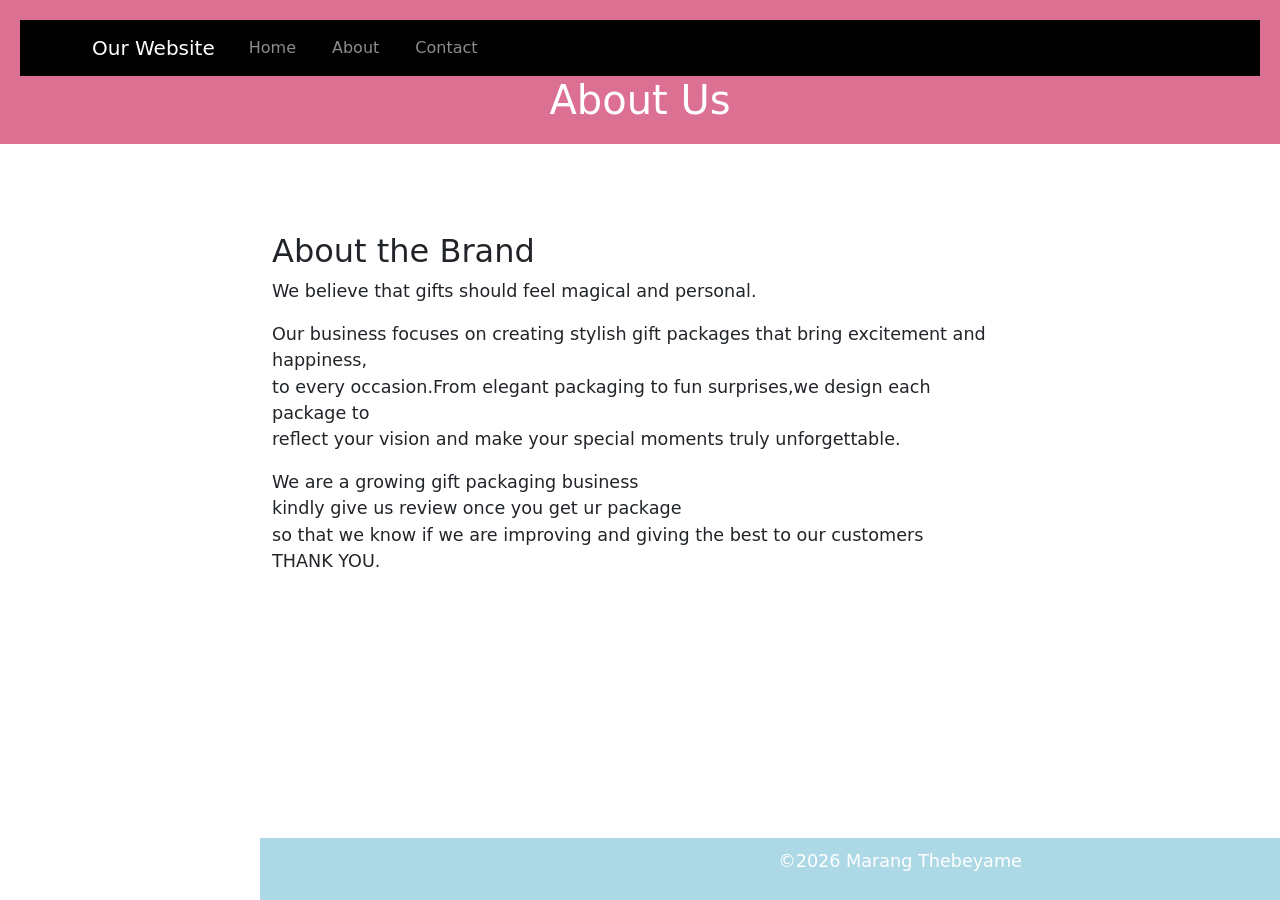
<file: about.html>
<!DOCTYPE html>
<html lang="en">
<head>
  <meta charset="UTF-8">
  <meta name="viewport" content="width=device-width,initial-scale=1.0">
  <title>About Us</title>
  <link rel="stylesheet"href="styles.css">
  <!--Bootstrap CSS-->
  <link href="https://cdn.jsdelivr.net/npm/bootstrap@5.3.0/dist/css/bootstrap.min.css"
  rel="stylesheet"
</head>
<body>
  <header>
    
    <nav class="navbar navbar-expand-lg navbar-dark bg-black">
      <div class="container">
        <a class="navbar-brand" href="index.html">Our Website</a>
        <button class="navbar-toggler"type="button" data-bs-toggle="collapse"data-bs-target="#navbarNav">
          <span class="navbar-toggler-icon"></span>
        </button>
        <div class="collapse navbar-collapse" id="navbarNav">
          <ul class="navbar-nav">
            <li class="nav-item">
              <a class="nav-link" href="index.html">Home</a>
            </li>
            <li class="nav-item">
              <a class="nav-link" href="about.html">About</a>
            </li>
            <li class="nav-item">
              <a class="nav-link" href="contact.html">Contact</a>
            </li>
          </ul>
        </div>
      </div>
    </nav>
    <h1>About Us</h1>
  </header>
 <main>
  <main class="container my-5">
  <h2>About the Brand</h2>

 <p>We believe that gifts should feel magical and personal.</p>
 <p>Our business focuses on creating stylish gift packages that bring excitement and happiness,<br>to every occasion.From elegant packaging to fun surprises,we design each package to<br>reflect your vision and make your special moments truly unforgettable.</p>
 <p>We are a growing gift packaging business<br> kindly give us review once you get ur package<br>so that we know if we are improving and giving the best to our customers<br>
THANK YOU.</p>
</main>

 <footer>
  <p>&copy;2026 Marang Thebeyame</p>
 </footer>
 <!--Bootstrap JS and dependencies-->
 <script src="https://cdn.jsdelivr.net/npm/@popperjs/core@2.11.6/dist/umd/popper.min.js">
 </script>
 <script src="https://cdn.jsdelivr.net/npm/bootstrap@5.3.0/dist/js/bootstrap.min.js">
 </script>
</body>
</html>
</file>
<file: styles.css>
body{
  font-family: Arial, sans-serif;
  color: #333;
  background-color: #f9f9f9;
  margin: 0;
  padding: 0;
  line-height: 1.6;
}
header{
   background-color:palevioletred;
   color: white;
   padding: 20px;
   text-align: center;
}

header h1 {
  margin: 0;
}

nav a {
  color: white;
  text-decoration: none;
  margin: 0 10px;
}

nav a:hover {
  text-decoration: underline;
}

main {
  padding: 20px;
  max-width: 800px;
  margin: 0 auto;
}

main img {
  max-width:fit-content;
  height: auto;
  display: block;
  margin: 20px 0;
}

footer {
  background-color: lightblue;
  color: white;
  text-align: center;
  padding: 10px;
  position: fixed;
  bottom: 0;
  width: 100%;
}

p {
  font-size: 1.1em;
}

a {
  color: #4CAF50;
  text-decoration: none;
}

a:hover {
   text-decoration: underline;
}

img {
  border: 5px solid #4CAF50;
  border-radius: 10px;
}

main a[href^="malito:"] {
  color: #ff2222;
  font-weight: bold;
}
</file>
